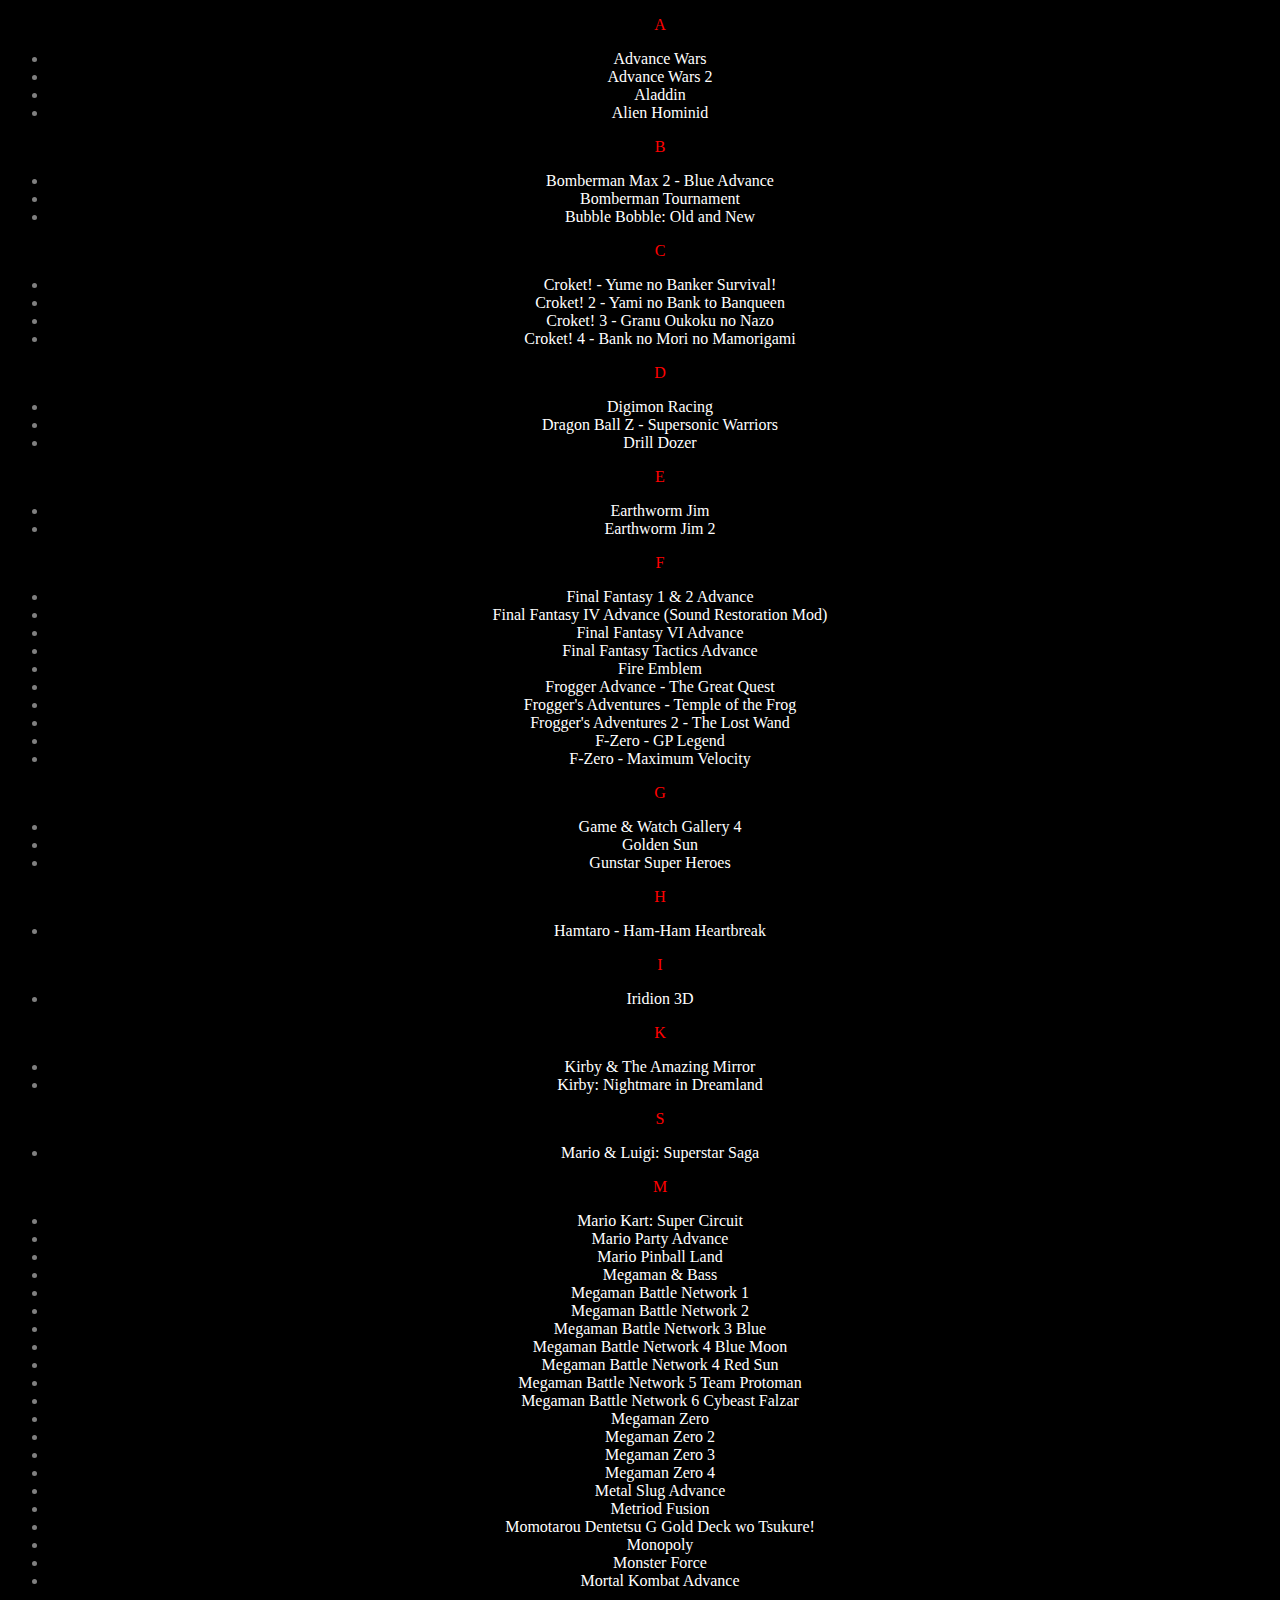
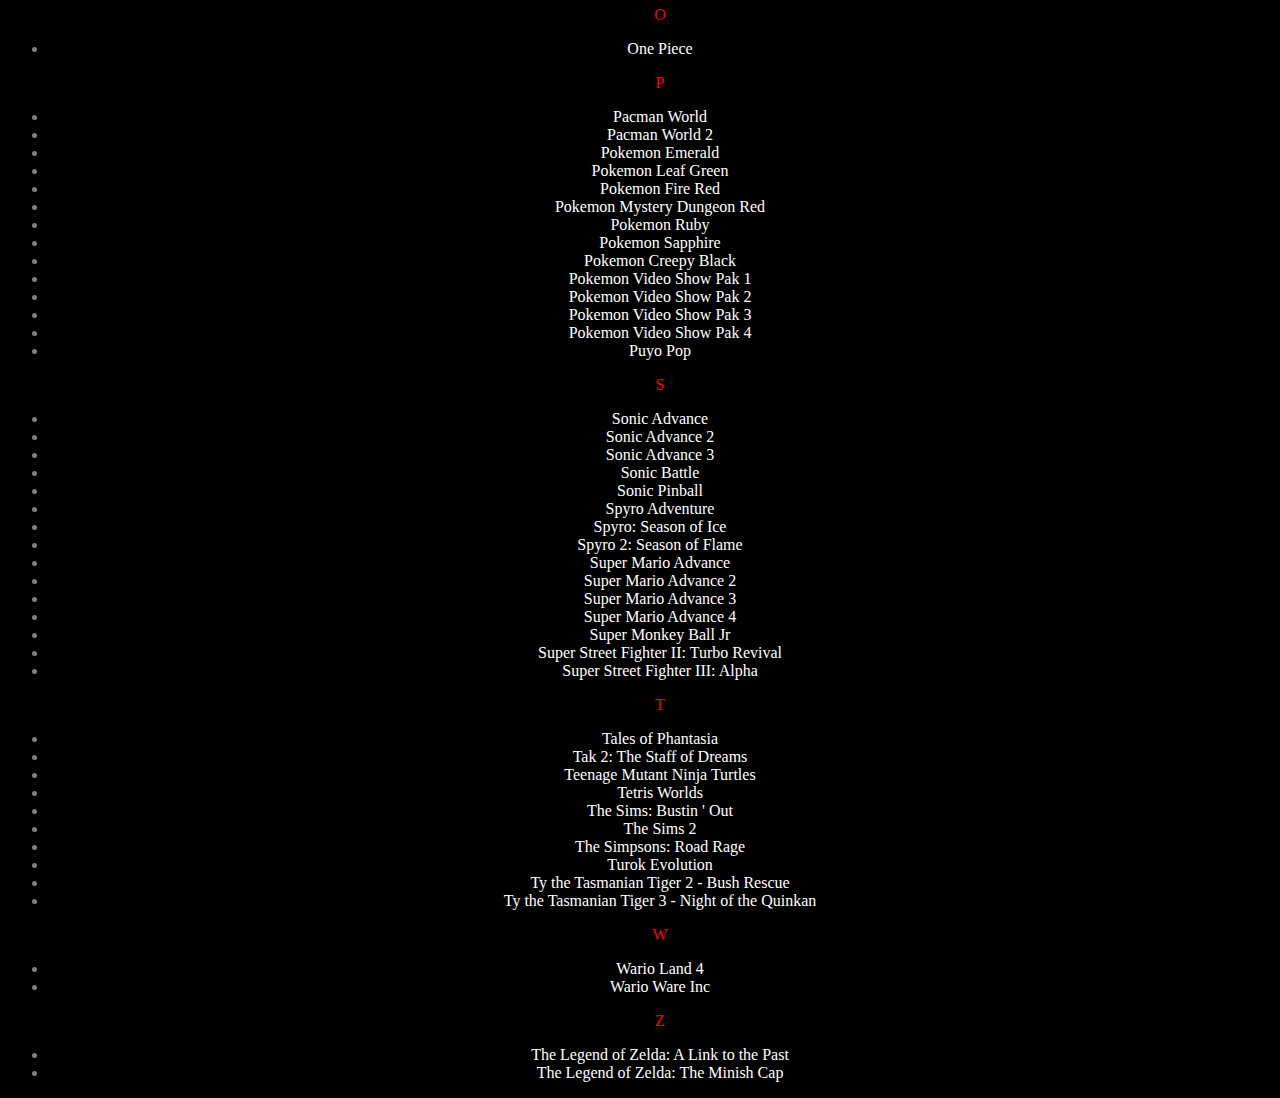
<file: gba/index.html>
<!DOCTYPE html>
<html>
    <head>
        <title>GameBoyAdvance Online</title>
        <meta charset="UTF-8">
        <link rel="stylesheet" href="user_css/style.css">
    </head>
    <body>
        <ul>
            <p>A</p>
            <li><a href="./launcher.html#advancewars ">Advance Wars</a></li>
            <li><a href="./launcher.html#advancewars2">Advance Wars 2</a></li>
            <li><a href="./launcher.html#aladdin">Aladdin</a></li>
            <li><a href="./launcher.html#alienhominid">Alien Hominid</a></li>
            <p>B</p>
            <li><a href="./launcher.html#bomberman_max2blue">Bomberman Max 2 - Blue Advance</a></li>
            <li><a href="./launcher.html#bomberman_tournament">Bomberman Tournament</a></li>
            <li><a href="./launcher.html#bubblebobble">Bubble Bobble: Old and New</a></li>
            <p>C</p>
            <li><a href="./launcher.html#croket1">Croket! - Yume no Banker Survival!</a></li>
            <li><a href="./launcher.html#croket2">Croket! 2 - Yami no Bank to Banqueen</a></li>
            <li><a href="./launcher.html#croket3">Croket! 3 - Granu Oukoku no Nazo</a></li>
            <li><a href="./launcher.html#croket4">Croket! 4 - Bank no Mori no Mamorigami</a></li>
            <p>D</p>
            <li><a href="./launcher.html#digimon_racing">Digimon Racing</a></li>
            <li><a href="./launcher.html#dbz_supersonic">Dragon Ball Z - Supersonic Warriors</a></li>
            <li><a href="./launcher.html#drilldozer">Drill Dozer</a></li>
            <p>E</p>
            <li><a href="./launcher.html#earthwormjim">Earthworm Jim</a></li>
            <li><a href="./launcher.html#earthwormjim2">Earthworm Jim 2</a></li>
            <p>F</p>
            <li><a href="./launcher.html#ff1and2">Final Fantasy 1 &amp; 2 Advance</a></li>
            <li><a href="./launcher.html#ff4S">Final Fantasy IV Advance (Sound Restoration Mod)</a></li>
            <li><a href="./launcher.html#ff6">Final Fantasy VI Advance</a></li>
            <li><a href="./launcher.html#final_fantasy_tactics">Final Fantasy Tactics Advance</a></li>
            <li><a href="./launcher.html#fire_emblem">Fire Emblem</a></li>
            <li><a href="./launcher.html#frogger1">Frogger Advance - The Great Quest</a></li>
            <li><a href="./launcher.html#frogger2">Frogger's Adventures - Temple of the Frog</a></li>
            <li><a href="./launcher.html#frogger3">Frogger's Adventures 2 - The Lost Wand</a></li>
            <li><a href="./launcher.html#fzero_gp">F-Zero - GP Legend</a></li>
            <li><a href="./launcher.html#fzero_max">F-Zero - Maximum Velocity</a></li>
            <p>G</p>
            <li><a href="./launcher.html#gamewatch4">Game &amp; Watch Gallery 4</a></li>
            <li><a href="./launcher.html#goldensun">Golden Sun</a></li>
            <li><a href="./launcher.html#gunstar_super_heroes">Gunstar Super Heroes</a></li>
            <p>H</p>
            <li><a href="./launcher.html#hamtaro_heartbreak">Hamtaro - Ham-Ham Heartbreak</a></li>
            <p>I</p>
            <li><a href="./launcher.html#iridion">Iridion 3D</a></li>
            <p>K</p>
            <li><a href="./launcher.html#kirbymirror">Kirby &amp; The Amazing Mirror</a></li>
            <li><a href="./launcher.html#kirbynightmare">Kirby: Nightmare in Dreamland</a></li>
            <p>S</p>
            <li><a href="./launcher.html#superstar">Mario &amp; Luigi: Superstar Saga</a></li>
            <p>M</p>
            <li><a href="./launcher.html#mariokart">Mario Kart: Super Circuit</a></li>
            <li><a href="./launcher.html#marioparty">Mario Party Advance</a></li>
            <li><a href="./launcher.html#mariopinball">Mario Pinball Land</a></li>
            <li><a href="./launcher.html#megamanbass">Megaman &amp; Bass</a></li>
            <li><a href="./launcher.html#megaman_battle1">Megaman Battle Network 1</a></li>
            <li><a href="./launcher.html#megaman_battle2">Megaman Battle Network 2</a></li>
            <li><a href="./launcher.html#megaman_battle3_blue">Megaman Battle Network 3 Blue</a></li>
            <li><a href="./launcher.html#megaman_battle4_blue">Megaman Battle Network 4 Blue Moon</a></li>
            <li><a href="./launcher.html#megaman_battle4_red">Megaman Battle Network 4 Red Sun</a></li>
            <li><a href="./launcher.html#megaman_battle5">Megaman Battle Network 5 Team Protoman</a></li>
            <li><a href="./launcher.html#megaman_battle6">Megaman Battle Network 6 Cybeast Falzar</a></li>
            <li><a href="./launcher.html#megaman_zero1">Megaman Zero</a></li>
            <li><a href="./launcher.html#megaman_zero2">Megaman Zero 2</a></li>
            <li><a href="./launcher.html#megaman_zero3">Megaman Zero 3</a></li>
            <li><a href="./launcher.html#megaman_zero4">Megaman Zero 4</a></li>
            <li><a href="./launcher.html#metalslug">Metal Slug Advance</a></li>
            <li><a href="./launcher.html#metroid_fusion">Metriod Fusion</a></li>
            <li><a href="./launcher.html#momotarou_dentetsu">Momotarou Dentetsu G Gold Deck wo Tsukure!</a></li>
            <li><a href="./launcher.html#monopoly">Monopoly</a></li>
            <li><a href="./launcher.html#monster_force">Monster Force</a></li>
            <li><a href="./launcher.html#mortal_kombat">Mortal Kombat Advance</a></li>
            <p>O</p>
            <li><a href="./launcher.html#onepiece">One Piece</a></li>
            <p>P</p>
            <li><a href="./launcher.html#pacman_world">Pacman World</a></li>
            <li><a href="./launcher.html#pacman_world2">Pacman World 2</a></li>
            <li><a href="./launcher.html#pokemonemerald">Pokemon Emerald</a></li>
            <li><a href="./launcher.html#pokemongreen">Pokemon Leaf Green</a></li>
            <li><a href="./launcher.html#pokemonred">Pokemon Fire Red</a></li>
            <li><a href="./launcher.html#mysteryred">Pokemon Mystery Dungeon Red</a></li>
            <li><a href="./launcher.html#pokemonruby">Pokemon Ruby</a></li>
            <li><a href="./launcher.html#pokemonsapphire">Pokemon Sapphire</a></li>
            <li><a href="./launcher.html#pokemon_creepy_black">Pokemon Creepy Black</a></li>
            <li><a href="./launcher.html#gba_video_pokemon_1">Pokemon Video Show Pak 1</a></li>
            <li><a href="./launcher.html#gba_video_pokemon_2">Pokemon Video Show Pak 2</a></li>
            <li><a href="./launcher.html#gba_video_pokemon_3">Pokemon Video Show Pak 3</a></li>
            <li><a href="./launcher.html#gba_video_pokemon_4">Pokemon Video Show Pak 4</a></li>
			<li><a href="./launcher.html#puyopop">Puyo Pop</a></li>
            <p>S</p>
            <li><a href="./launcher.html#sonic_advance">Sonic Advance</a></li>
            <li><a href="./launcher.html#sonic_advance2">Sonic Advance 2</a></li>
            <li><a href="./launcher.html#sonic_advance3">Sonic Advance 3</a></li>
            <li><a href="./launcher.html#sonicbattle">Sonic Battle</a></li>
            <li><a href="./launcher.html#sonicpinball">Sonic Pinball</a></li>
            <li><a href="./launcher.html#spyro_adventure">Spyro Adventure</a></li>
            <li><a href="./launcher.html#spyro_ice">Spyro: Season of Ice</a></li>
            <li><a href="./launcher.html#spyro_flame">Spyro 2: Season of Flame</a></li>
            <li><a href="./launcher.html#supermarioadvance">Super Mario Advance</a></li>
            <li><a href="./launcher.html#supermarioadvance2">Super Mario Advance 2</a></li>
            <li><a href="./launcher.html#supermarioadvance3">Super Mario Advance 3</a></li>
            <li><a href="./launcher.html#supermarioadvance4">Super Mario Advance 4</a></li>
            <li><a href="./launcher.html#supermonkeyballjr">Super Monkey Ball Jr</a></li>
            <li><a href="./launcher.html#super_street_fighter_2_turbo_revival">Super Street Fighter II: Turbo Revival</a></li>
            <li><a href="./launcher.html#super_street_fighter_3_alpha">Super Street Fighter III: Alpha</a></li>
            <p>T</p>
            <li><a href="./launcher.html#tales_of_phantasia">Tales of Phantasia</a></li>
            <li><a href="./launcher.html#tak2_staff_of_dreams">Tak 2: The Staff of Dreams</a></li>
            <li><a href="./launcher.html#tmnt">Teenage Mutant Ninja Turtles</a></li>
            <li><a href="./launcher.html#tetris_worlds">Tetris Worlds</a></li>
            <li><a href="./launcher.html#sims_bustin_out">The Sims: Bustin &#39; Out</a></li>
            <li><a href="./launcher.html#sims2">The Sims 2</a></li>
            <li><a href="./launcher.html#simpsons">The Simpsons: Road Rage</a></li>
            <li><a href="./launcher.html#turok_evolution">Turok Evolution</a></li>
			<li><a href="./launcher.html#ty2">Ty the Tasmanian Tiger 2 - Bush Rescue</a></li>
			<li><a href="./launcher.html#ty3">Ty the Tasmanian Tiger 3 - Night of the Quinkan</a></li>
            <p>W</p>
            <li><a href="./launcher.html#warioland4">Wario Land 4</a></li>
            <li><a href="./launcher.html#wario_ware">Wario Ware Inc</a></li>
            <p>Z</p>
            <li><a href="./launcher.html#zelda_past">The Legend of Zelda: A Link to the Past</a></li>
            <li><a href="./launcher.html#zelda_minish">The Legend of Zelda: The Minish Cap</a></li>
        </ul>
    </body>
</html>
</file>
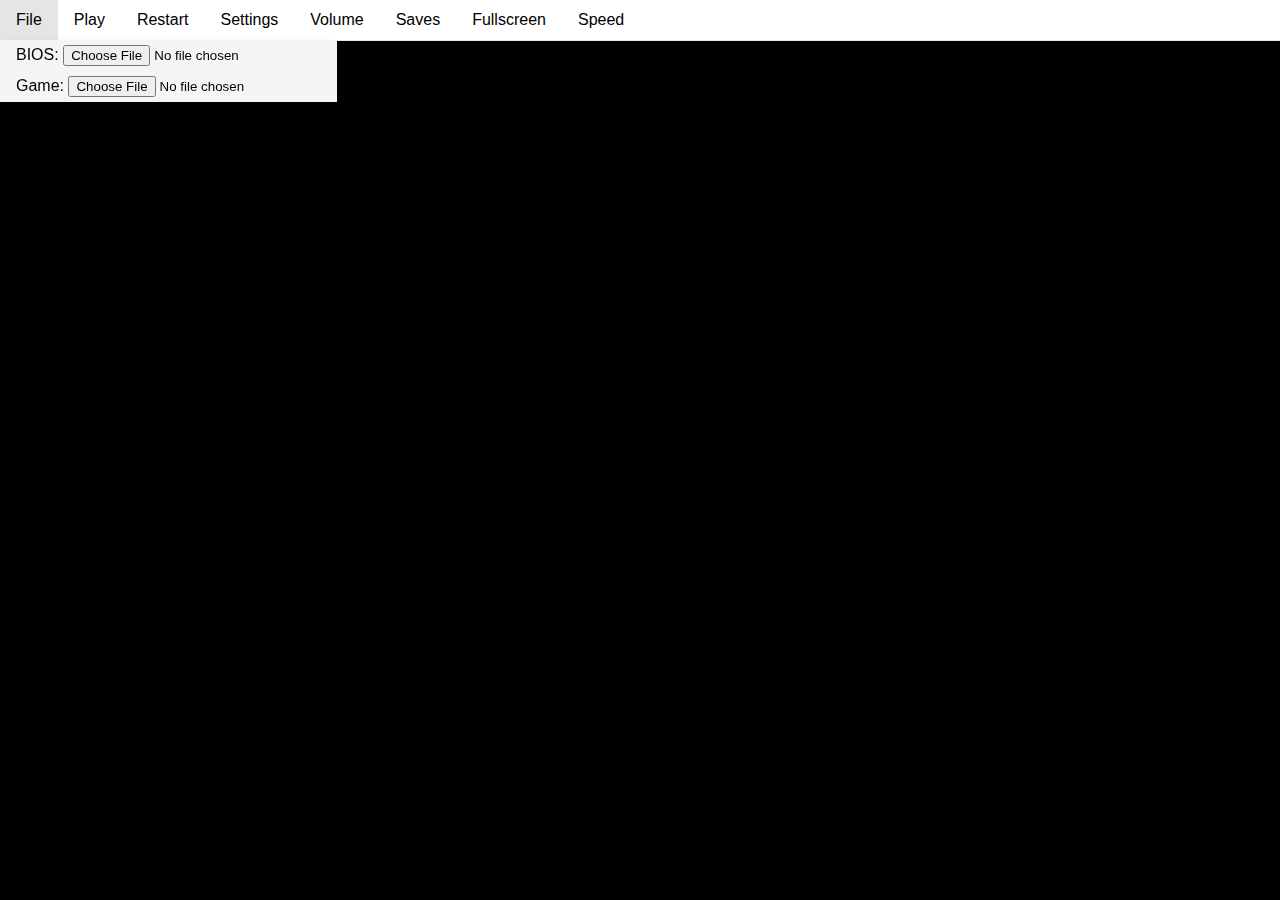
<file: gba/launcher.html>
<!DOCTYPE html>
<html>
    <head>
        <title>GBA GameCenter</title>
        <meta charset="UTF-8">
		<meta name="viewport" content="width=160">
		<meta name="viewport" content="initial-scale=1, maximum-scale=1">
        <!--Required Scripts-->
        <script src="IodineGBA/includes/TypedArrayShim.js"></script>
        <script src="IodineGBA/core/Cartridge.js"></script>
        <script src="IodineGBA/core/DMA.js"></script>
        <script src="IodineGBA/core/Emulator.js"></script>
        <script src="IodineGBA/core/Graphics.js"></script>
        <script src="IodineGBA/core/RunLoop.js"></script>
        <script src="IodineGBA/core/Memory.js"></script>
        <script src="IodineGBA/core/IRQ.js"></script>
        <script src="IodineGBA/core/JoyPad.js"></script>
        <script src="IodineGBA/core/Serial.js"></script>
        <script src="IodineGBA/core/Sound.js"></script>
        <script src="IodineGBA/core/Timer.js"></script>
        <script src="IodineGBA/core/Wait.js"></script>
        <script src="IodineGBA/core/CPU.js"></script>
        <script src="IodineGBA/core/Saves.js"></script>
        <script src="IodineGBA/core/sound/FIFO.js"></script>
        <script src="IodineGBA/core/sound/Channel1.js"></script>
        <script src="IodineGBA/core/sound/Channel2.js"></script>
        <script src="IodineGBA/core/sound/Channel3.js"></script>
        <script src="IodineGBA/core/sound/Channel4.js"></script>
        <script src="IodineGBA/core/CPU/ARM.js"></script>
        <script src="IodineGBA/core/CPU/THUMB.js"></script>
        <script src="IodineGBA/core/CPU/CPSR.js"></script>
        <script src="IodineGBA/core/graphics/Renderer.js"></script>
        <script src="IodineGBA/core/graphics/RendererShim.js"></script>
        <script src="IodineGBA/core/graphics/RendererProxy.js"></script>
        <script src="IodineGBA/core/graphics/BGTEXT.js"></script>
        <script src="IodineGBA/core/graphics/BG2FrameBuffer.js"></script>
        <script src="IodineGBA/core/graphics/BGMatrix.js"></script>
        <script src="IodineGBA/core/graphics/AffineBG.js"></script>
        <script src="IodineGBA/core/graphics/ColorEffects.js"></script>
        <script src="IodineGBA/core/graphics/Mosaic.js"></script>
        <script src="IodineGBA/core/graphics/OBJ.js"></script>
        <script src="IodineGBA/core/graphics/OBJWindow.js"></script>
        <script src="IodineGBA/core/graphics/Window.js"></script>
        <script src="IodineGBA/core/graphics/Compositor.js"></script>
        <script src="IodineGBA/core/memory/DMA0.js"></script>
        <script src="IodineGBA/core/memory/DMA1.js"></script>
        <script src="IodineGBA/core/memory/DMA2.js"></script>
        <script src="IodineGBA/core/memory/DMA3.js"></script>
        <script src="IodineGBA/core/cartridge/SaveDeterminer.js"></script>
        <script src="IodineGBA/core/cartridge/SRAM.js"></script>
        <script src="IodineGBA/core/cartridge/FLASH.js"></script>
        <script src="IodineGBA/core/cartridge/EEPROM.js"></script>
        <script src="IodineGBA/core/cartridge/GPIO.js"></script>
        <!--Add your webpage scripts below-->
        <script src="user_scripts/AudioGlueCode.js"></script>
        <script src="user_scripts/base64.js"></script>
        <script src="user_scripts/CoreGlueCode.js"></script>
        <script src="user_scripts/GfxGlueCode.js"></script>
        <script src="user_scripts/GUIGlueCode.js"></script>
        <script src="user_scripts/JoyPadGlueCode.js"></script>
        <script src="user_scripts/ROMLoadGlueCode.js"></script>
        <script src="user_scripts/SavesGlueCode.js"></script>
        <script src="user_scripts/WorkerGfxGlueCode.js"></script>
        <script src="user_scripts/WorkerGlueCode.js"></script>
        <script src="user_scripts/XAudioJS/swfobject.js"></script>
        <script src="user_scripts/XAudioJS/resampler.js"></script>
        <script src="user_scripts/XAudioJS/XAudioServer.js"></script>
        <link rel="stylesheet" href="user_css/main.css">
    </head>
    <body>
        <div id="container">
            <div id="menu" class="paused">
                <ul class="menu" id="menu_top">
                    <li>
                        File
                        <ul>
                            <li><span>BIOS: </span> <input type="file" id="bios_load" class="files"></li>
                            <li><span>Game: </span> <input type="file" id="rom_load" class="files"></li>
                        </ul>
                    </li>
                    <li id="play" class="show">Play</li>
                    <li id="pause" class="hide">Pause</li>
                    <li id="restart">Restart</li>
                    <li>
                        Settings
                        <ul>
                            <li>
                                <input type="checkbox" id="skip_boot"> Skip Boot Intro
                            </li>
                            <li>
                                <input type="checkbox" id="toggleSmoothScaling" checked="checked"> Smooth Scaling
                            </li>
                            <li>
                                <input type="checkbox" id="toggleDynamicSpeed"> Dynamic Speed
                            </li>
                            <li>
                                <input type="checkbox" id="offthread-cpu" checked="checked"> CPU off-thread
                            </li>
                            <li>
                                <input type="checkbox" id="offthread-gpu" checked="checked"> GPU off-thread
                            </li>
                            <li>
                                <input type="checkbox" id="sound"> Sound
                            </li>
                            <li>
                                GBA Bindings
                                <ul>
                                    <li id="key_a">
                                        <span>A</span>
                                    </li>
                                    <li id="key_b">
                                        <span>B</span>
                                    </li>
                                    <li id="key_l">
                                        <span>L</span>
                                    </li>
                                    <li id="key_r">
                                        <span>R</span>
                                    </li>
                                    <li id="key_start">
                                        <span>Start</span>
                                    </li>
                                    <li id="key_select">
                                        <span>Select</span>
                                    </li>
                                    <li id="key_up">
                                        <span>↑</span>
                                    </li>
                                    <li id="key_down">
                                        <span>↓</span>
                                    </li>
                                    <li id="key_left">
                                        <span>←</span>
                                    </li>
                                    <li id="key_right">
                                        <span>→</span>
                                    </li>
                                </ul>
                            </li>
                            <li>
                                Emulator Bindings
                                <ul>
                                    <li id="key_volumeup">
                                        <span>Volume Up</span>
                                    </li>
                                    <li id="key_volumedown">
                                        <span>Volume Down</span>
                                    </li>
                                    <li id="key_speedup">
                                        <span>Speed Up</span>
                                    </li>
                                    <li id="key_slowdown">
                                        <span>Slow Down</span>
                                    </li>
                                    <li id="key_speedreset">
                                        <span>Speed Reset</span>
                                    </li>
                                    <li id="key_fullscreen">
                                        <span>Fullscreen</span>
                                    </li>
                                    <li id="key_playpause">
                                        <span>Play/Pause</span>
                                    </li>
                                    <li id="key_restart">
                                        <span>Restart</span>
                                    </li>
                                </ul>
                            </li>
                        </ul>
                    </li>
                    <li>
                        Volume
                        <ul>
                            <li>
                                <input type="range" id="volume">
                            </li>
                        </ul>
                    </li>
                    <li id="saves_menu">
                        Saves
                        <ul id="saves_menu_container">
                            <li>
                                <span>Import:</span><input type="file" id="import" class="files">
                            </li>
                            <li id="existing_saves">
                                <span>Existing Saves</span>
                                <ul id="existing_saves_list">

                                </ul>
                            </li>
                            <li>
                                <a href="./" id="export" target="_new">Export All Saves</a>
                            </li>
                        </ul>
                    </li>
                    <li id="fullscreen">Fullscreen</li>
                    <li>
                        <span id="speed">Speed</span>
                        <ul>
                            <li>
                                <input type="range" id="speedset">
                            </li>
                        </ul>
                    </li>
                </ul>
            </div>
            <div id="main">
                <canvas class="canvas" id="emulator_target" width="240" height="160"></canvas>
            </div>
            <div class="touch-controls">
                <div class="touch-dpad">
                    <button id="touch-up">↑</button><br>
                    <button id="touch-left">←</button>
                    <button id="touch-right">→</button><br>
                    <button id="touch-down">↓</button>
                </div>
                <div class="touch-buttons">
                    <button id="touch-select">SELECT</button> 
                    <button id="touch-start">START</button>
                </div>
                <div class="touch-buttons">
                    <button id="touch-a">A</button>
                    <button id="touch-b">B</button><br>
                    <button id="touch-l">L</button>
                    <button id="touch-r">R</button>
                </div>
            </div>
            <span class="message" id="tempMessage"></span>
        </div>
    </body>
</html>
</file>
<file: gba/user_css/style.css>
*{
    cursor: default;
    text-decoration: none;
    color: white;
    text-align: center;
}
body{
    background-color: black;
    color: white;
}
ul{
    text-align: center;
}
li {
    color: gray;
}
p{
    color: red;
}
h6{
    color: blue;
}
a{

}
</file>
<file: gba/user_css/main.css>
/*
|-----------------------------------------
| Core CSS
|-----------------------------------------
 */

html, body {
    font-family: Open Sans, Arial, sans-serif;
    height: 100%;
    width:100%;
    margin: 0;
    padding: 0;
    background: #000;
    overflow: hidden;
    box-sizing: border-box;
    -webkit-touch-callout: none;
    -webkit-user-select: none;
    -khtml-user-select: none;
    -moz-user-select: none;
    -ms-user-select: none;
    user-select: none;
}

/* reset all list items */
ul{
    list-style: none;
    padding: 0;
    margin: 0;
}

#container {
    width: 100%;
    height: 100%;
}

#main {
    position:absolute;
    top: 0px;
    left: 0px;
    right: 0px;
    bottom: 0px;
}

/*
|-----------------------------------------
| Canvas
|-----------------------------------------
|
| Classes are automatically overwritten 
| by the filter styles, therefore only
| attributes and id's can be used.
|
 */

canvas {
    margin: auto;
    display: block;
    padding: 0px;
    background-color: black;
    cursor: none;
}

canvas.textureSmooth {
    image-rendering: auto;
    image-rendering: optimizeQuality;
    -ms-interpolation-mode: bicubic;
}

canvas.texturePixelated {
    image-rendering: -webkit-optimize-contrast;
    image-rendering: -o-crisp-edges;
    image-rendering: -moz-crisp-edges;
    image-rendering: crisp-edges;
    image-rendering: pixelated;
    -ms-interpolation-mode: nearest-neighbor;
}

/*
|-----------------------------------------
| Messages
|-----------------------------------------
 */

.message {
    background: #6cc27d;
    padding: 1em 2em;
    text-align: center;
    color: #fff;
    bottom: 0px;
    position: fixed;
    left: 0px;
    display: none;
    font-weight: bold;
    vertical-align: bottom;
    font-family: monospace;
    z-index: 1;
}

/*
|-----------------------------------------
| Main Menu
|-----------------------------------------
 */

/* top level menu */
div#menu {
    position: absolute;
    z-index: 1;
    width: 100%;
    height: 0px;
}
.menu {
    position: fixed;
    display: flex;
    flex-wrap: wrap;
    width: 100%;
    background: #fff;
    border-bottom: 1px solid rgba(0,0,0,.1);
    transition: .3s ease;
	cursor: pointer;
}

/* auto hide menu while playing */
.playing .menu{opacity: 0;}
.playing .menu:hover{opacity: 0.9;}

/* sub level menu */
.menu ul{
    visibility: hidden;
    opacity: 0;
    position: absolute;
    top:100%;
    left:0;
    background-color: rgb(245, 245, 245);
    box-shadow: 0 5px 10px 0 rgba(0,0,0,.1);
    transition: .3s ease;
    z-index: 1;
}

li.hide {
    display: none !important;
}

/* bottom level nav */
.menu ul ul{
    top:0;
    left: 100%;
}

#menu_top li {
    padding: .7em 1em;
}

.menu ul li {
    padding: .3em 1em !important;
}

.menu li{
    white-space: nowrap;
    position: relative;
    cursor:pointer;
}

.menu li:hover{
    background: rgba(0,0,0,.1);
}

/* show sub nav on hover */
.menu li:hover > ul{
    visibility: visible;
    opacity: 1;
}

/*
|-----------------------------------------
| Touch Controls
|-----------------------------------------
 */

.touch-controls{
    display: flex;
    padding: 1em;
    position: absolute;
    bottom: 0px;
    left: 0px;
    right: 0px;
}

.touch-controls button{
    display: inline-block;
    -webkit-appearance: none;
    border:0;
    outline: 0;
    background: #fff;
    opacity: 0.7;
    width: 3em;
    height: 3em;
    line-height: 3em;
    text-align: center;
    cursor: pointer;
    transition: .1s ease;
    margin:.5em;
}

.touch-controls button:active{
    transform: scale(0.95);
    box-shadow: 0 0 10px 0 rgba(0,0,0,0.4) inset;
}

.touch-dpad, .touch-buttons{
    flex-grow: 1;
    text-align: center;
}

.touch-buttons{
    align-self: flex-end;
}

.touch-dpad--up{
    flex-grow: 1;
    width: 100%;
}

/* Only show controls on portrait mode screens */
@media screen and (min-aspect-ratio: 1/1) {
    .touch-controls{
        display: none;
    }
    #main {
        display: flex;
        justify-content: center;
        flex-grow: 1;
        align-items: center;
    }
}
</file>
